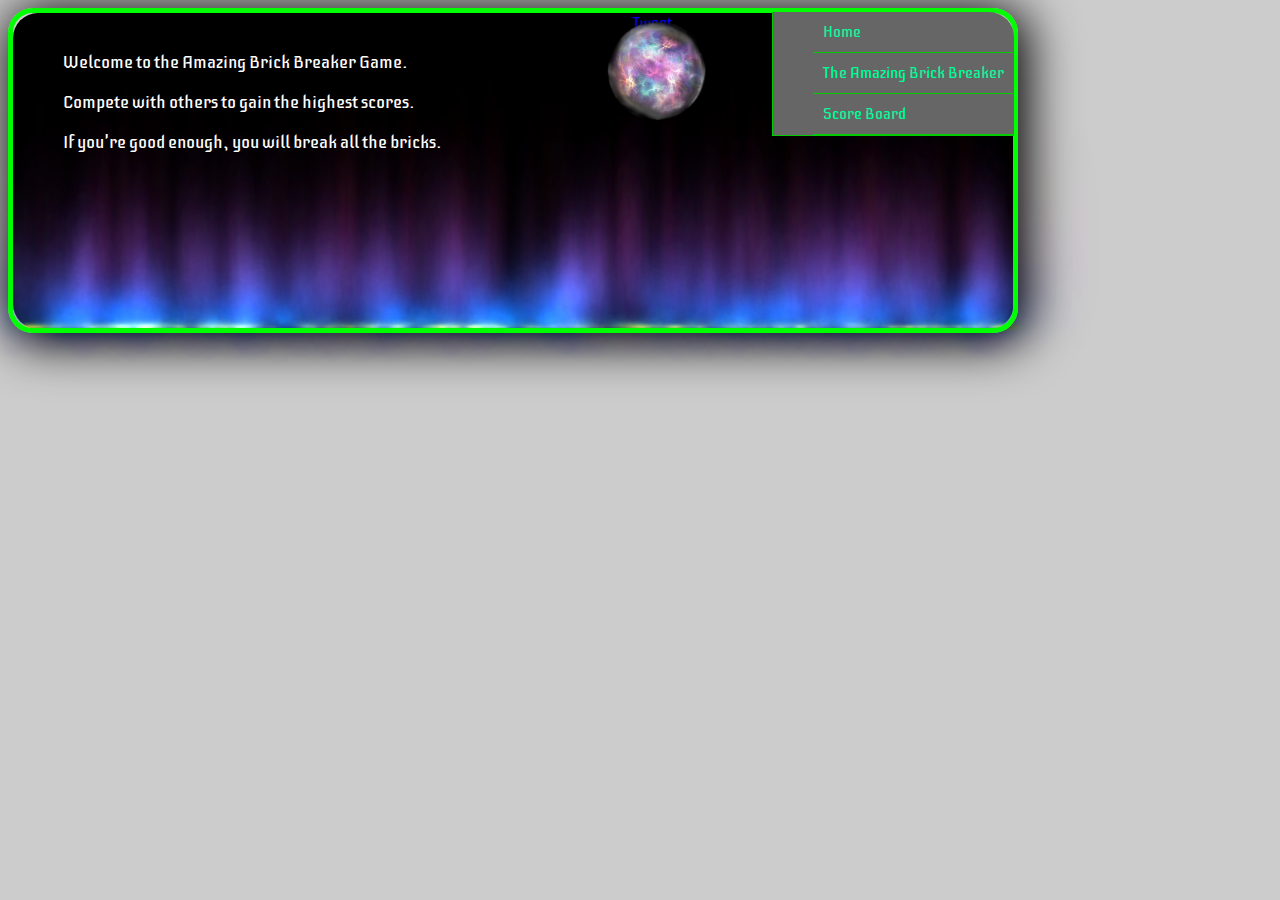
<file: index.html>
<!DOCTYPE html>
<html xmlns="http://www.w3.org/1999/xhtml">
<head>
	<title>Home</title>
    <link href="css/abb_css.css" rel="stylesheet" type="text/css"/><!-- CSS for all pages -->
    <script type="text/javascript" src="js/abb.js"></script><!-- Main JavaScript File -->
    <script type="text/javascript" src="js/history.js"></script><!-- External History API -->
    <script src="//ajax.googleapis.com/ajax/libs/jquery/2.1.0/jquery.min.js"></script><!-- JQuery Toolkit -->  
    <script type="text/javascript" src="js/rotate.js"></script><!-- Uses Google rotate api to rotate specific image -->
   	<link rel="shortcut icon" type="image/x-icon" href="images/title_icon_2.ico"/><!-- Title Icon -->
    <style>/*Page specific styles*/
		.twitter-share-button {
			margin-top:330px;
			margin-left:620px;
		}
	</style>
</head>


<body>
	<nav><!--HTML5 navigation-->
    	<ul>
    		<li class="trborder"><a href="index.html">Home</a></li>
  			<li><a href="abb.html">The Amazing Brick Breaker</a></li>
  			<li><a href="scoreboard.html">Score Board</a></li>
        </ul>
	</nav><!-- Close Nav -->
    <div id="welcome_text">
    	<p>Welcome to the Amazing Brick Breaker Game.</p> 
    	<p>Compete with others to gain the highest scores.</p>
    	<p>If you're good enough, you will break all the bricks.</p>
    </div>
    <img src="images/magic_ball.png" width="150" height="120" id="glowball" alt="Glowball"/>
    <img src="images/fire.png" width="1250" height="300" class="home-image" alt="Fire"/>
	<canvas id="background"></canvas><!--HTML5 canvas for background-->
    <!--Twitter Share button-->
    <a href="https://twitter.com/share" class="twitter-share-button" data-lang="en">Tweet</a>
	<script>!function(d,s,id){var js,fjs=d.getElementsByTagName(s)[0];if(!d.getElementById(id)){js=d.createElement(s);js.id=id;js.src="https://platform.twitter.com/widgets.js";fjs.parentNode.insertBefore(js,fjs);}}(document,"script","twitter-wjs");</script>
    
    <!-- Navigational Buttons -->
	<button class="back2" onClick="history.back()"><img src="images/back.fw.png" width="20" height="20" alt="back"></button>
    <button class="forward2" onClick="history.forward()"><img src="images/forward.fw.png" width="20" height="20" alt="forward"></button>
</body>
</html>
</file>
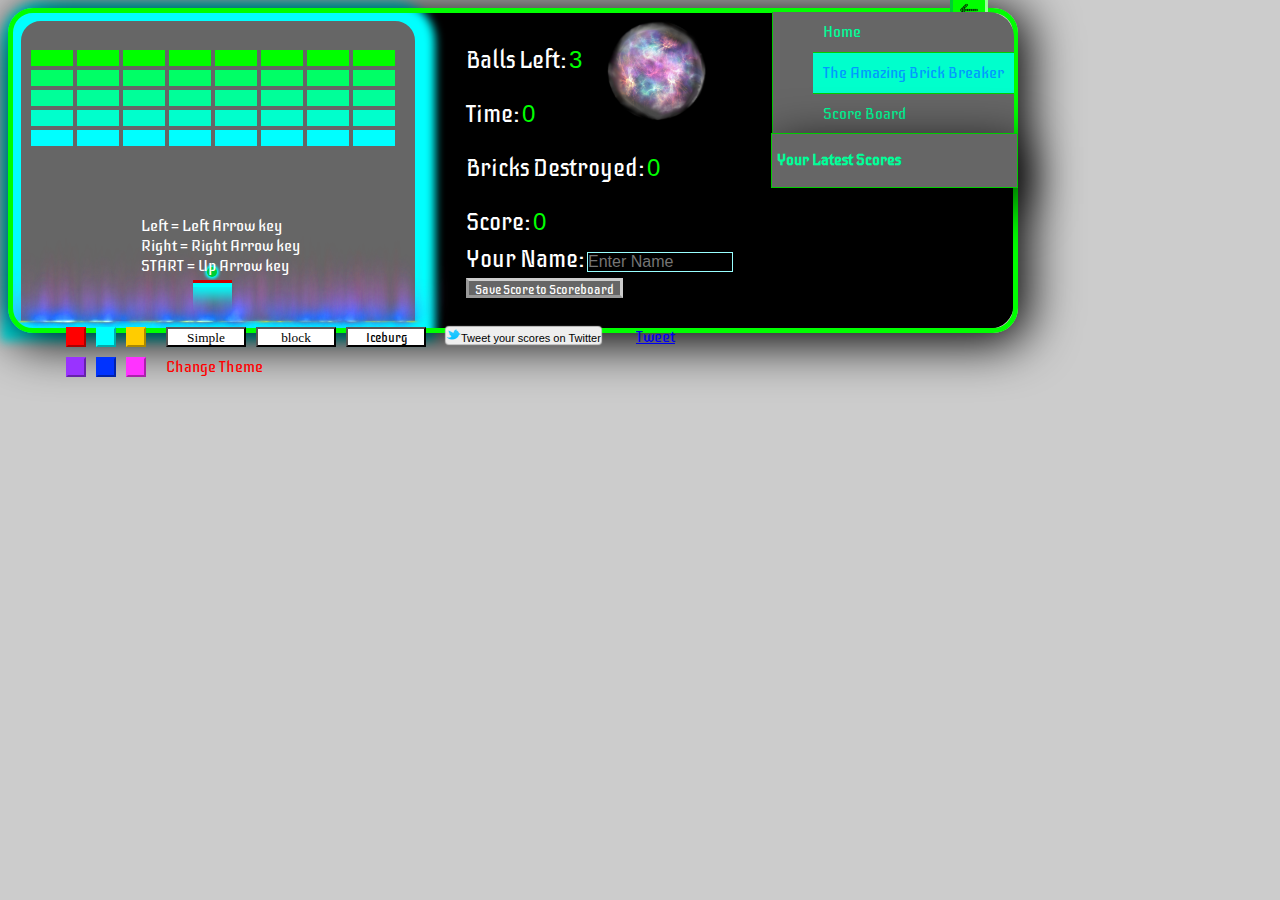
<file: abb.html>
<html>
<head>
<meta charset="utf-8">
	<title>The Amazing Brick Breaker</title>
    <link href="css/abb_css.css" rel="stylesheet" type="text/css"><!-- CSS for all pages -->
	<script type="text/javascript" src="js/abb.js"></script><!-- Main JavaScript File -->
    <script src="//ajax.googleapis.com/ajax/libs/jquery/2.1.0/jquery.min.js"></script><!-- JQuery Toolkit -->  
	<script type="text/javascript" src="js/modernizr.js"></script><!-- modernizr library -->
    <script type="text/javascript" src="js/scoreboard.js"></script><!-- JS file -->
    <script type="text/javascript" src="js/twitter_abb.js"></script><!-- high scores to twitter -->
    <script type="text/javascript" src="js/history.js"></script><!-- External History API -->
    <script type="text/javascript" src="js/rotate.js"></script><!-- Uses Google rotate api to rotate specific image -->
    <link rel="shortcut icon" type="image/x-icon" href="images/title_icon_2.ico"/><!-- Title Icon -->
</head>


<body onLoad="onLD()"><!--Starts the game functionality code-->
	<nav>
    	<ul id="navigation"><!--HTML5 navigation-->
    		<li class="trborder"><a href="index.html">Home</a></li>
  			<li class="current"><a href="abb.html">The Amazing Brick Breaker</a></li>
  			<li><a href="scoreboard.html">Score Board</a></li>
        </ul>
	</nav><!-- Close Nav -->
    <img src="images/magic_ball.png" width="150" height="120" id="glowball" alt="Glowball"/>
    <img src="images/fire.png" width="500" height="100" class="abb-image" alt="Fire"/>
    <div class="actions">
      		</div>
    <div id="scores">
    	<h3>Your Latest Scores</h3>
      		<ul id="score_list"> <!--list of names added-->
      		</ul> 	
    </div>
	<canvas id="background"></canvas><!--HTML5 canvas for background-->
	<canvas id="gamewindow"></canvas><!--HTML5 canvas for gamewindow-->
	<script type="text/javascript" src="js/block_layers.js"></script><!-- Layers for the number of hits it takes to break the blocks -->
		<div id="ball"></div><!-- The ball -->
		<div id="racket"></div>
	<script type="text/javascript" src="js/game_objects.js"></script>
    <!-- SCORES DISPLAY -->
			<form action="#" name="summary" id="score">
				<p>Balls Left:<input type="text" name="ballsleft" size=1 value = "3" ></p><!-- Value set to 3 due to 3 balls being the limit till game over -->
				<p>Time:<input type="text" name="seconds" size=5 value = "0" ></p>
				<p>Bricks Destroyed:<input type="text" name="destroyed" size=5 value = "0" ></p>
				<p>Score:<input type="text" name="score" size=5 value = "0" ></p>
            </form>
            <form action="#" id="new">
           	 	<p>Your Name:<input type="text" name="player_name" placeholder="Enter Name" ></p>
                <input type="submit" value="Save Score to Scoreboard" id="save"/>
            </form>
			<!-- Clear button -->
            
            
    <!-- SHOWN AND HIDDEN TEXT CONTENT -->
	<script type="text/javascript" src="js/game_clear.js"></script>
	<script type="text/javascript" src="js/game_over.js"></script>
	<script type="text/javascript" src="js/game_info.js"></script>
    
    <!-- Theme buttons -->
    <div id="colours">Change Theme</div>
    <div id="fiery"><button type="button" onClick="redFunction()"></button></div>
    <div id="natural"><button type="button" onClick="naturalFunction()"></button></div>
    <div id="gold"><button type="button" onClick="goldFunction()"></button></div>
    <div id="purple"><button type="button" onClick="purpleFunction()"></button></div>
    <div id="blue"><button type="button" onClick="blueFunction()"></button></div>
    <div id="pink"><button type="button" onClick="pinkFunction()"></button></div>
    <div id="simple"><button type="button" onClick="simple()">Simple</button></div>
    <div id="block"><button type="button" onClick="block()">block</button></div>
    <div id="normal"><button type="button" onClick="normal()">Iceburg</button></div>
    
    <!--Twitter scores-->
    <a class="twitter-score"><img src="images/twitter_icon.png" width="15" height="15" alt="twitter score">Tweet your scores on Twitter</a>
     
    <!--Twitter Share button-->
    <a href="https://twitter.com/share" class="twitter-share-button" data-lang="en">Tweet</a>
	<script>!function(d,s,id){var js,fjs=d.getElementsByTagName(s)[0];if(!d.getElementById(id)){js=d.createElement(s);js.id=id;js.src="https://platform.twitter.com/widgets.js";fjs.parentNode.insertBefore(js,fjs);}}(document,"script","twitter-wjs");</script>

	<!-- Navigational Buttons -->
	<button class="back1" onClick="history.back()"><img src="images/back.fw.png" width="20" height="20" alt="back"></button>
    <button class="forward1" onClick="history.forward()"><img src="images/forward.fw.png" width="20" height="20" alt="forward"></button>
</body>
</html>
</file>
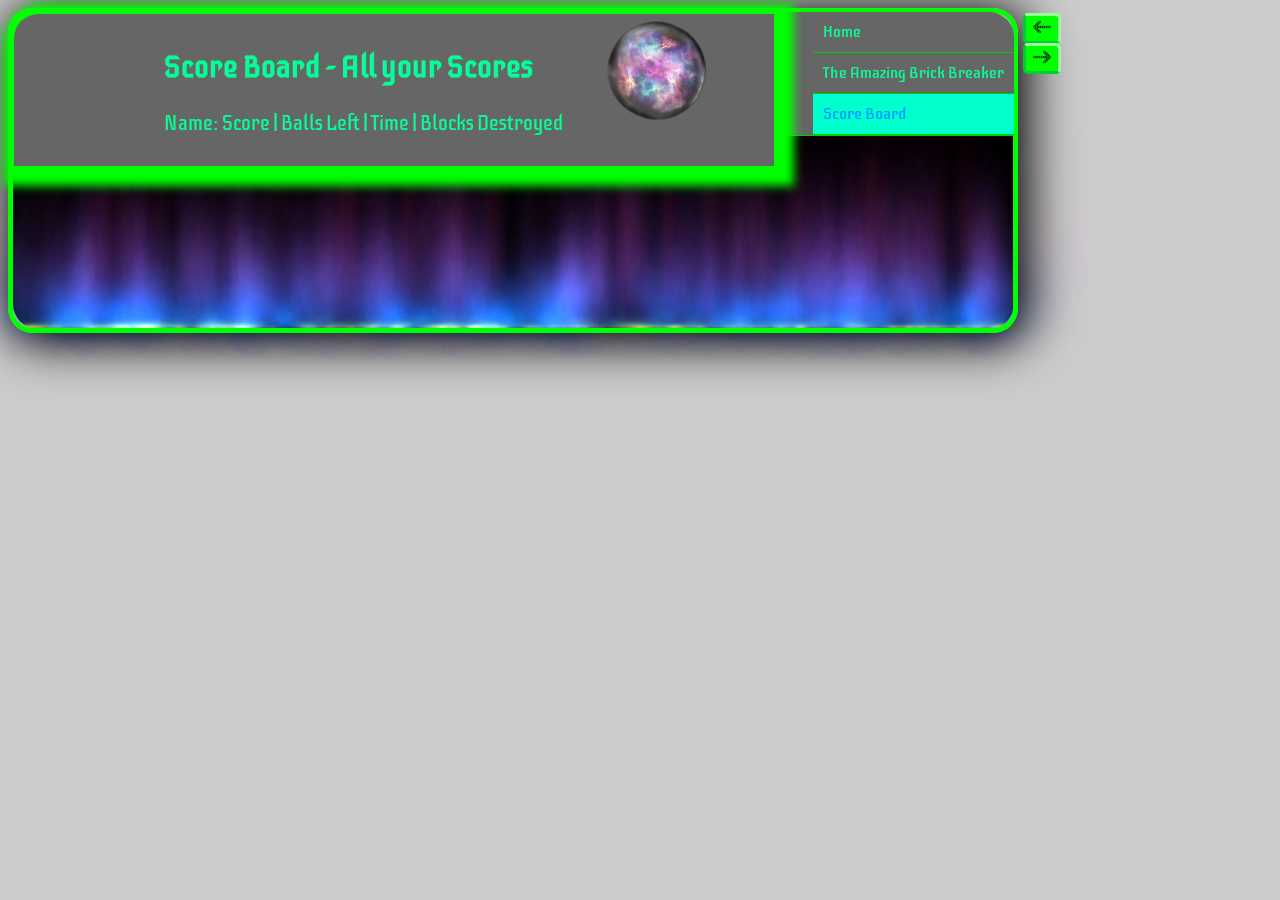
<file: scoreboard.html>
<!DOCTYPE html>
<html xmlns="http://www.w3.org/1999/xhtml">
<head>
	<title>Score Board</title>
    <link href="css/abb_css.css" rel="stylesheet" type="text/css"><!-- CSS for all pages -->
    <script type="text/javascript" src="js/abb.js"></script><!-- Main JavaScript File -->
    <script type="text/javascript" src="js/history.js"></script><!-- External History API -->
    <script src="//ajax.googleapis.com/ajax/libs/jquery/2.1.0/jquery.min.js"></script><!-- JQuery Toolkit -->
	<script type="text/javascript" src="js/modernizr.js"></script><!-- modernizr library -->
    <script type="text/javascript" src="js/main_scoreboard.js"></script><!-- JS file -->
    <script type="text/javascript" src="js/rotate.js"></script><!-- Uses Google rotate api to rotate specific image -->
    <link rel="shortcut icon" type="image/x-icon" href="images/title_icon.ico" /><!-- Title Icon -->
</head>

<body>
	<nav><!--HTML5 navigation-->
    	<ul>
    		<li class="trborder"><a href="index.html">Home</a></li>
  			<li><a href="abb.html">The Amazing Brick Breaker</a></li>
  			<li class="current"><a href="scoreboard.html">Score Board</a></li>
        </ul>
	</nav><!-- Close Nav -->
    <img src="images/magic_ball.png" width="150" height="120" id="glowball" alt="Glowball"/>
    <img src="images/fire.png" width="1250" height="300" class="home-image" alt="Fire"/>
	<canvas id="background"></canvas><!--HTML5 canvas for background-->
    <div id="main_scores">
       	<h2>Score Board - All your Scores</h2>
        	<p>Name: Score | Balls Left | Time | Blocks Destroyed</p>
      			<ul id="score_list"> <!--list of names added-->
      			</ul> 	
    </div>
    <!-- Navigational Buttons -->
	<button class="back3" onClick="history.back()"><img src="images/back.fw.png" width="20" height="20" alt="back"></button>
    <button class="forward3" onClick="history.forward()"><img src="images/forward.fw.png" width="20" height="20" alt="forward"></button>
</body>
</html>
</file>
<file: css/abb_css.css>
@charset "utf-8";
/* CSS Document */

body {
	background-color:#CCC;
	border:solid thick #0F0;
	border-radius:25px;
	width:1000px;
	height:315px;
	font-family:textfont;
	box-shadow:5px 5px 50px 5px #000;
}
/* Intrface background */
#background {
	position:absolute;
	background-color:#000;
	width:1001px;
	height:316px;
	border-radius:25px;
	margin-left:0px;
	margin-top:0px;
	display: block;
	z-index:-2;
}
/* navigation panel */
nav {
	position:absolute;
	z-index:101;
	margin-left:759px;
	margin-top:-17px;
	width:242px;
}
nav ul {
	background-color:#666;
	border-top-right-radius:25px;
	list-style:none;
	border-left:solid thin #0C0;
	border-bottom:solid thin #0C0;
}
nav ul li a {
	display:block;
	text-decoration:none;
	color:#0F9;
	padding:10px;
	border-bottom:solid thin #0C0;
}
nav ul li.current a {
	background-color: #0FC;
	color:#09F;
}
nav ul li a:hover {
	text-decoration:none;
	color:#09F;
	background-color:#0FF;
}
.trborder a:hover {
	border-top-right-radius:25px;
}
/* Styles for the game window */
#gamewindow {
	position:absolute; 
	background-color:#666; 
	border:solid thick #0FF;
	border-top-left-radius:25px;
	border-top-right-radius:25px;
	top:16px; 
	left:16px; 
	width:394px; 
	height:300px;
	box-shadow:0px 0px 10px 15px #0FF;
	z-index:-2;
}
/* Ball */
#ball {
	position:absolute; 
	top:267px; 
	left:207px; 
	width:10px; 
	height:10px;
	background-color:#0C3;
	-moz-border-radius:100px;
	-webkit-border-radius:100px;
	border-radius:100px;
	box-shadow:0px 0px 3px 2px #0FF;
}
/* Racket */
#racket {
	position:absolute; 
	top:280px; 
	left:193px; 
	background-color:#0FF; 
	width:60px; 
	height:4px; 
	clip:rect(0,39,30,0);
	border-top:solid medium #C00;
	box-shadow:0px 0px 15px 10px #0FF;
}
/* Text */
@font-face {
	font-family:textfont;
	src: url(../fonts/iceberg.ttf);
}
#clrmes {
	font-size:40px;
	color:#0FF;
	position:absolute; 
	top:-700px; 
	left:350px; 
	visibility:visible; 
}
#ovrmes {
	font-size:40px;
	color:#F00;
	position:absolute; 
	top:-700px; 
	left:-300px; 
	visibility:visible;
}
#starter {
	position:absolute; 
	top:-700px; 
	left:-275px; 
	color:#FFFFFF; 
	visibility:visible;
}
/* Score Display Form */
form {
	padding: 5px 20px 5px 20px;
	margin-left:30px;
	font-size:24px;
	color:#FFF;
}
input[type="text"] {
	background-color:#000;
	border:hidden;
	font-size:24px;
	color:#0F0;
	width:150px;
}
/* name and submit score form */
#new {
	margin-top:-75px;
}
#save {
	margin-top:-20px;
	height:20px;
	color:#FFF;
	background-color:#666;
	border-right:medium solid #CCC;
	border-top:medium solid #CCC;
	border-bottom:medium solid #999;
	border-left:medium solid #999;
	font-family:textfont;
}
#save:hover {
	margin-top:-20px;
	height:20px;
	color:#333;
	background-color:#666;
	border-right:medium solid #999;
	border-top:medium solid #999;
	border-bottom:medium solid #CCC;
	border-left:medium solid #CCC;
}
/* placeholder */
::-webkit-input-placeholder { 
	font-size:16;
	border:solid thin #9FF;
}
::-moz-placeholder {
	font-size:16;
	border:solid thin #9FF;
} 
:-ms-input-placeholder { 
	font-size:16;
	border:solid thin #9FF;
} 
input:-moz-placeholder { 
	font-size:16;
	border:solid thin #9FF;
}
/* Score Board */
div.actions {
	padding: 0 1.3em;
	text-align: right;
	font-size: 0.8em;
}

div.actions a  {
	text-decoration: none;
}

div.actions a:link, div.actions a:visited {
	color: #C00;
}

div.actions a:hover {
	color: #C00;
	text-decoration: underline;
}
/* scoreboard on every page */
#scores {
	position:absolute;
	z-index:101;
	margin-left:758px;
	margin-top:120px;
	background-color:#666;
	color:#0F9;
	font-size:14px;
	width:240px;
	padding-left:5px;
	border:solid thin #0C0;
	box-shadow:5px 15px 50px 1px #000;
}
#scores ul {
	list-style:none;
}
#actions {
	position:absolute;
}
#main_scores {
	position:absolute;
	z-index:101;
	margin-left:1px;
	margin-top:1px;
	background-color:#666;
	color:#0F9;
	font-size:20px;
	width:600px;
	border-top-left-radius:25px;
	box-shadow:5px 5px 10px 15px #0F0;
	padding:10px 10px 10px 150px;
}
#main_scores ul {
	list-style:none;
}

/* clear button */
#clear {
	position:absolute;
	margin-left:-300px;
	background-color:#C00;
	width:130px;
	height:75px;
	font-size:24px;
	color:#FFF;
}

/* colour/font changers */
#colours {
	position:absolute;
	margin-left:-250px;
	margin-top:30px;
	color:#F00;
}
#fiery {
	position:absolute;
	margin-top:0px;
	margin-left:-350px;
	border-radius:5px;	
}
#fiery button {
	background-color:#F00;
	border-color:#F00;
	width:20px;
	height:20px;
}
#natural {
	position:absolute;
	margin-top:0px;
	margin-left:-320px;
	border-radius:5px;	
}
#natural button {
	background-color:#0FF;
	border-color:#0FF;
	width:20px;
	height:20px;
}
#gold {
	position:absolute;
	margin-top:0px;
	margin-left:-290px;
	border-radius:5px;
}
#gold button {
	background-color:#FC0;
	border-color:#FC0;
	width:20px;
	height:20px;
}
#purple {
	position:absolute;
	margin-top:30px;
	margin-left:-350px;
	border-radius:5px;
}
#purple button {
	background-color:#93F;
	border-color:#93F;
	width:20px;
	height:20px;
}
#blue {
	position:absolute;
	margin-top:30px;
	margin-left:-320px;
	border-radius:5px;
}
#blue button {
	background-color:#03F;
	border-color:#03F;
	width:20px;
	height:20px;
}
#pink {
	position:absolute;
	margin-top:30px;
	margin-left:-290px;
	border-radius:5px;
}
#pink button {
	background-color:#F3F;
	border-color:#F3F;
	width:20px;
	height:20px;
}
#simple {
	position:absolute;
	margin-top:0px;
	margin-left:-250px;
	border-radius:5px;
}
#simple button {
	background-color:#FFF;
	width:80px;
	height:20px;
	font-family:calibri;
}
#block {
	position:absolute;
	margin-top:0px;
	margin-left:-160px;
	border-radius:5px;
}
#block button {
	background-color:#FFF;
	width:80px;
	height:20px;
	font-family:Aharoni;
}
#normal {
	position:absolute;
	margin-top:0px;
	margin-left:-70px;
	border-radius:5px;
}
#normal button {
	background-color:#FFF;
	width:80px;
	height:20px;
	font-family:textfont;
}
/* imagery */
#glowball {
	position:absolute;
	margin-left:570px;
	margin-top:0px;
	z-index:102;
}
.home-image {
	position:absolute;
	z-index:-1;
	top:67px; 
	left:-150px; 
}
.abb-image {
	position:absolute;
	z-index:-1;
	top:235px; 
	left:-50px; 
}

/*welcome text*/
#welcome_text {
	position:absolute;
	margin-top:20px;
	margin-left:50px;
	z-index:102;
	color:#fff;
	font-size:18px;
}

/* Twitter Buttons */
.twitter-score {
	position:absolute;
	margin-top:0px;
	margin-left:30px;
	background-color:#EEE;
	border-radius:3px;
	border:none;
	box-shadow:0px 0px 1px 1px #CCC;
	text-decoration:none;
	font-family:Verdana, Geneva, sans-serif;
	color:#000;
	font-size:11px;
}
.twitter-share-button {
	margin-top:0px;
	margin-left:220px;
}
/* navigational buttons */
.back1 {
	position:absolute;
	margin-left:250px;
	margin-top:0px;
	background-color:#0F0;
	border-radius:5px;
	border-right:medium solid #9F9;
	border-top:medium solid #9F9;
	border-bottom:medium solid #0C3;
	border-left:medium solid #0C3;
}
.back1:hover {
	background-color:#0C0;
	border-right:medium solid #090;
	border-top:medium solid #090;
	border-bottom:medium solid #9F9;
	border-left:medium solid #9F9;
}
.forward1 {
	position:absolute;
	margin-left:250px;
	margin-top:30px;
	background-color:#0F0;
	border-radius:5px;
	border-right:medium solid #9F9;
	border-top:medium solid #9F9;
	border-bottom:medium solid #0C3;
	border-left:medium solid #0C3;
}
.forward1:hover {
	background-color:#0C0;
	border-right:medium solid #090;
	border-top:medium solid #090;
	border-bottom:medium solid #9F9;
	border-left:medium solid #9F9;
}
.back2 {
	position:absolute;
	margin-left:250px;
	margin-top:0px;
	background-color:#0F0;
	border-radius:5px;
	border-right:medium solid #9F9;
	border-top:medium solid #9F9;
	border-bottom:medium solid #0C3;
	border-left:medium solid #0C3;
}
.back2:hover {
	background-color:#0C0;
	border-right:medium solid #090;
	border-top:medium solid #090;
	border-bottom:medium solid #9F9;
	border-left:medium solid #9F9;
}
.forward2 {
	position:absolute;
	margin-left:250px;
	margin-top:30px;
	background-color:#0F0;
	border-radius:5px;
	border-right:medium solid #9F9;
	border-top:medium solid #9F9;
	border-bottom:medium solid #0C3;
	border-left:medium solid #0C3;
}
.forward2:hover {
	background-color:#0C0;
	border-right:medium solid #090;
	border-top:medium solid #090;
	border-bottom:medium solid #9F9;
	border-left:medium solid #9F9;
}
.back3 {
	position:absolute;
	margin-left:250px;
	margin-top:0px;
	background-color:#0F0;
	border-radius:5px;
	border-right:medium solid #9F9;
	border-top:medium solid #9F9;
	border-bottom:medium solid #0C3;
	border-left:medium solid #0C3;
}
.back3:hover {
	background-color:#0C0;
	border-right:medium solid #090;
	border-top:medium solid #090;
	border-bottom:medium solid #9F9;
	border-left:medium solid #9F9;
}
.forward3 {
	position:absolute;
	margin-left:250px;
	margin-top:30px;
	background-color:#0F0;
	border-radius:5px;
	border-right:medium solid #9F9;
	border-top:medium solid #9F9;
	border-bottom:medium solid #0C3;
	border-left:medium solid #0C3;
}
.forward3:hover {
	background-color:#0C0;
	border-right:medium solid #090;
	border-top:medium solid #090;
	border-bottom:medium solid #9F9;
	border-left:medium solid #9F9;
}
    	.back1 {
        	margin-left:275px;
			margin-top:-331px;
    	}
		.forward1 {
        	margin-left:275px;
			margin-top:-302px;
    	}
		.back2 {
        	margin-left:280px;
    	}
		.forward2 {
        	margin-left:280px;
    	}

		.back3 {
        	margin-left:1010px;
    	}
		.forward3 {
        	margin-left:1010px;
    	}
</file>
